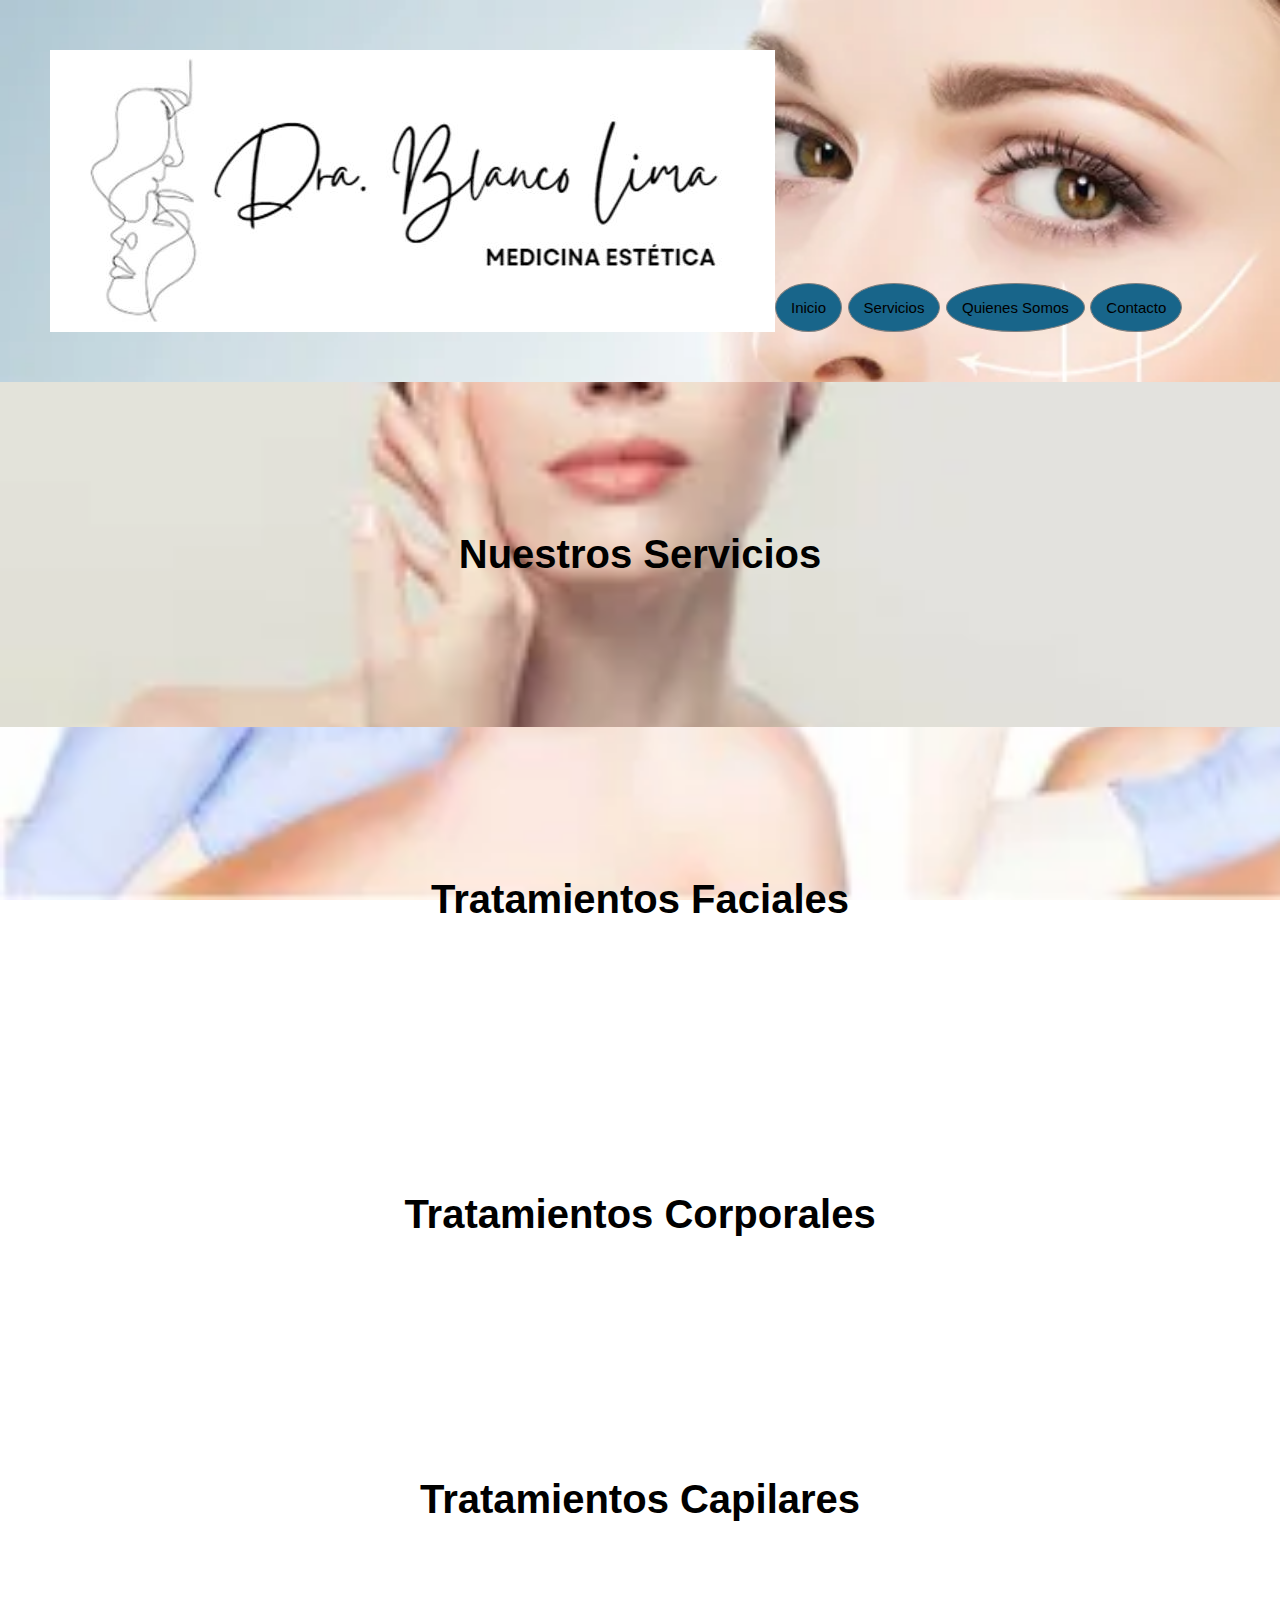
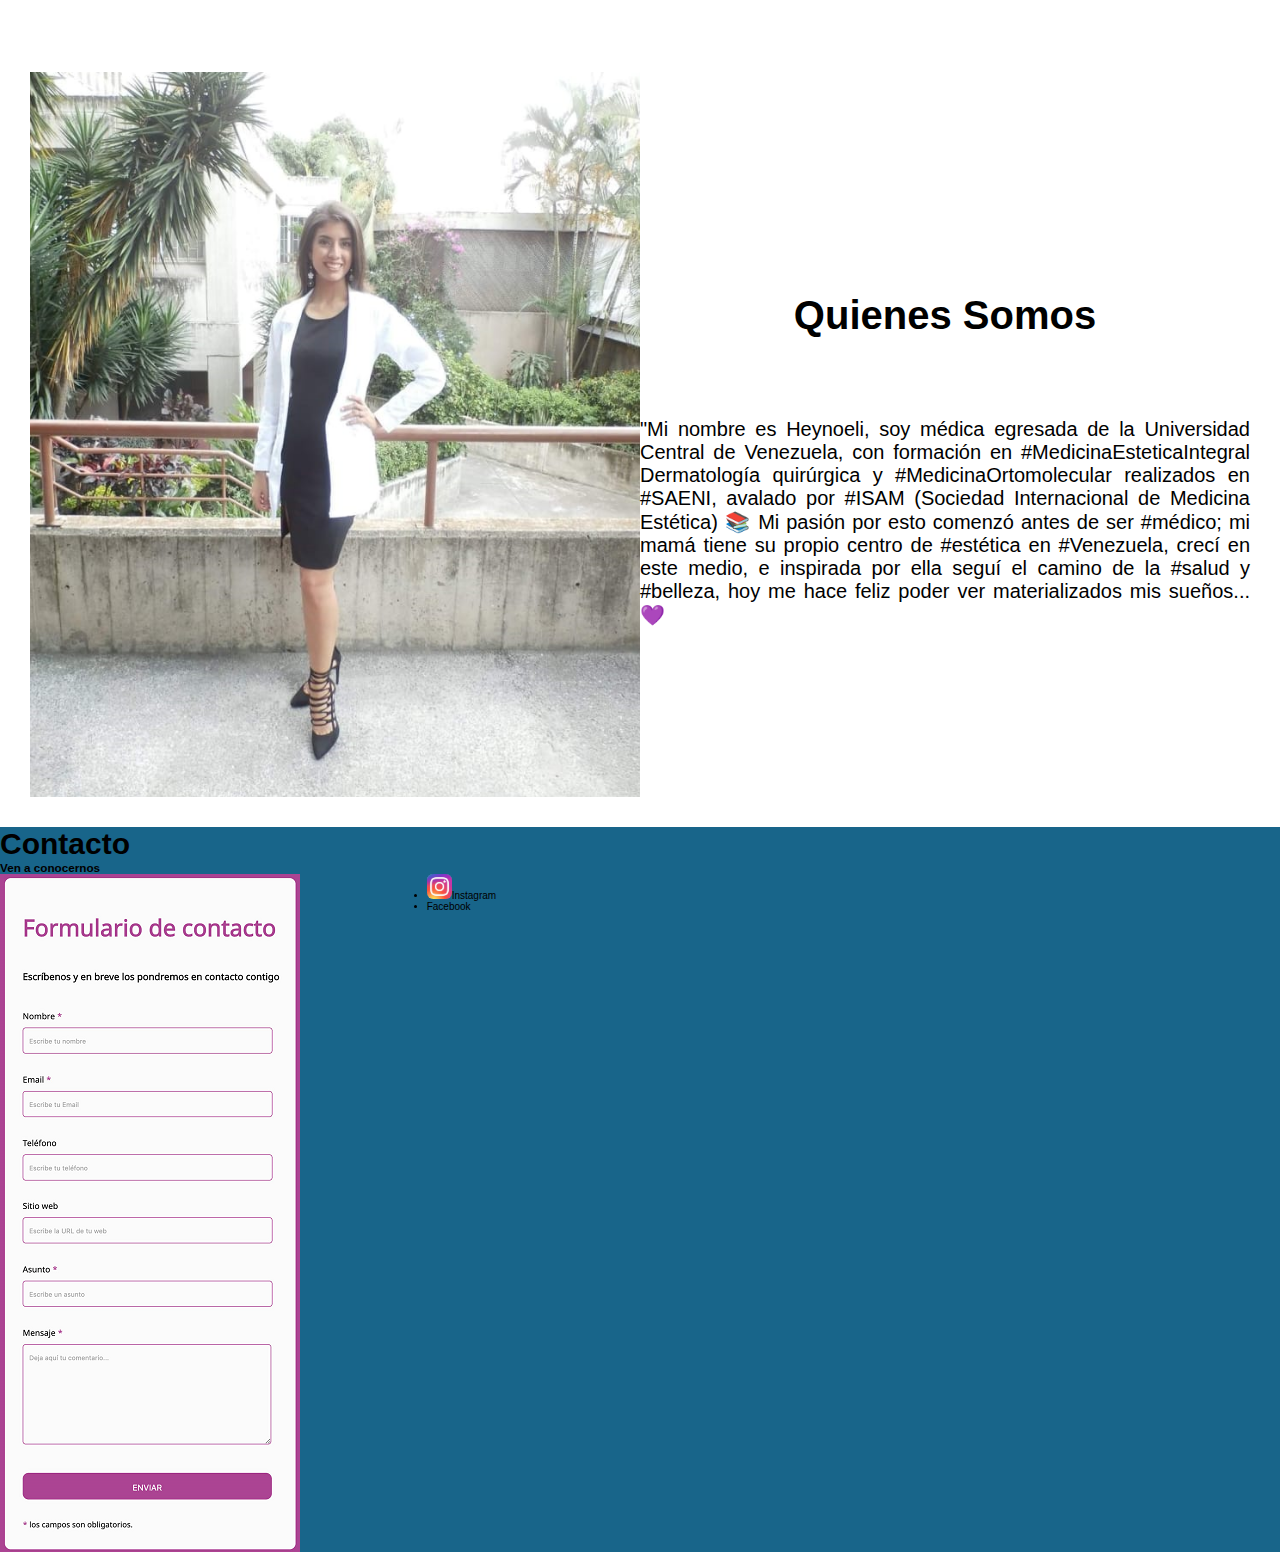
<file: index.html>
<!DOCTYPE html>
<html lang="en">
<head>
    <meta charset="UTF-8">
    <meta http-equiv="X-UA-Compatible" content="IE=edge">
    <meta name="viewport" content="width=device-width, initial-scale=1.0">
    <link rel="shortcut icon" href="./Imagenes/logo.JPG">
    <link rel="stylesheet" href="./ccs/style.css">
    <title>Estética-Dra Blanco Lima</title>
</head>
<body>
    <main>
    <header class="estiloHead">
        <div class="Fixed">
        <img class="imgLogo" src="./Imagenes/logo.JPG" alt="Es el logo del sitio web">
        <nav>
            <ul class="estiloLista">
                <li><a href="./index.html">Inicio</a></li>
                <li><a href="views/tratamientos.html">Servicios</a></li>
                <li><a href="#quienes">Quienes Somos</a></li>
                <li><a href="#contacto">Contacto</a></li>
            </ul>
        </nav>
       </div>
        
    </header>
    <section>
           <article id="Tratamientos"> 
            <h2 class="estiloServicio"><a href="./views/tratamientos.html">Nuestros Servicios</a></h2>
                <h3 class="estiloFaciales"><a href="./views/tratamientos.html">Tratamientos Faciales</a></h3> 
                <h3 class="estiloCorporales"><a href="./views/tratamientos.html">Tratamientos Corporales</a></h3>
                <h3 class="estiloCapilares"><a href="./views/tratamientos.html">Tratamientos Capilares</a></h3>
                
            </article> 
       
    <section class="estiloQuienes"> 
        <img class="imgquien" src="./Imagenes/heynodrafinal.png" alt="es la imagen de quienes somos">
            <article id="quienes">  
                <h2 class= "titleQuienes">Quienes Somos</h2> 
            <p class="txt">"Mi nombre es Heynoeli, soy médica egresada de la Universidad Central de Venezuela, con formación en #MedicinaEsteticaIntegral Dermatología quirúrgica y #MedicinaOrtomolecular realizados en #SAENI, avalado por #ISAM (Sociedad Internacional de Medicina Estética) 📚
                Mi pasión por esto comenzó antes de ser #médico; mi mamá tiene su propio centro de #estética en #Venezuela, crecí en este medio, e inspirada por ella seguí el camino de la #salud y #belleza, hoy me hace feliz poder ver materializados mis sueños... 💜</p>
        </article>
    </section> 
    <footer id="contacto">     
        <nav>
        <h2 class="estiloContacto">Contacto</h2>
        <h3>Ven a conocernos</h3>
        <div class="pie">
        <img class="Formulario" src="./Imagenes/Formulary.png" alt="imagen de Formulario">
        <ul class="estiloRedes">
            <li><img class="imgRedes" src="./Imagenes/insta.jpg" alt=""><a href="https://www.instagram.com/dra.blancolima/?hl=es">Instagram</a></li>
            <li><a href="">Facebook</a></li>      
        </ul>
            <iframe src="https://www.google.com/maps/embed?pb=!1m23!1m12!1m3!1d1642.1210754156934!2d-58.40253104127807!3d-34.59803779999999!2m3!1f0!2f0!3f0!3m2!1i1024!2i768!4f13.1!4m8!3e0!4m0!4m5!1s0x95bcca91592ccb6f%3A0xc174118040fecad7!2sParaguay%202342%2C%20C1121ABL%20CABA!3m2!1d-34.5980378!2d-58.4014367!5e0!3m2!1ses!2sar!4v1656869229863!5m2!1ses!2sar" width="400" height="400" style="border:0;" allowfullscreen="" loading="lazy" referrerpolicy="no-referrer-when-downgrade"></iframe> 
        </div>
        </nav>
    </footer>
    </footer>
    </main>
</section>
</body>
</html>
</file>
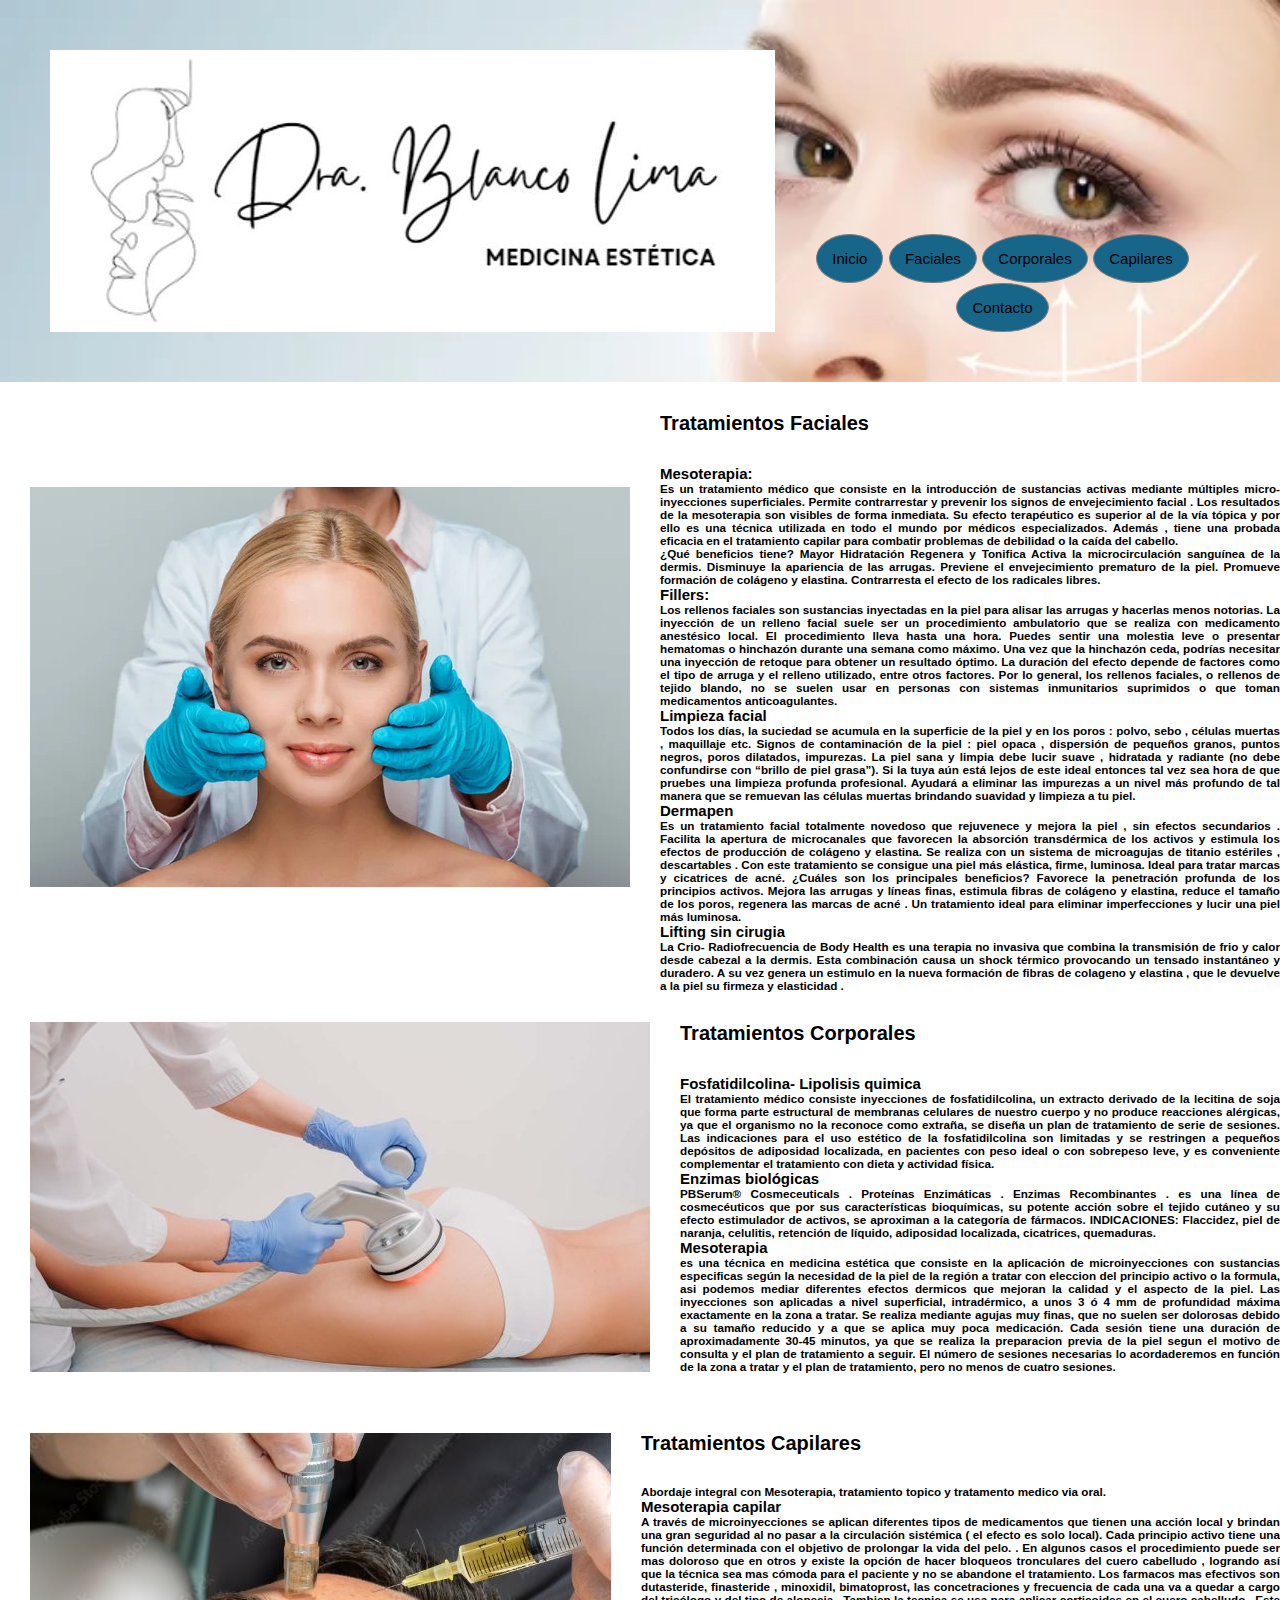
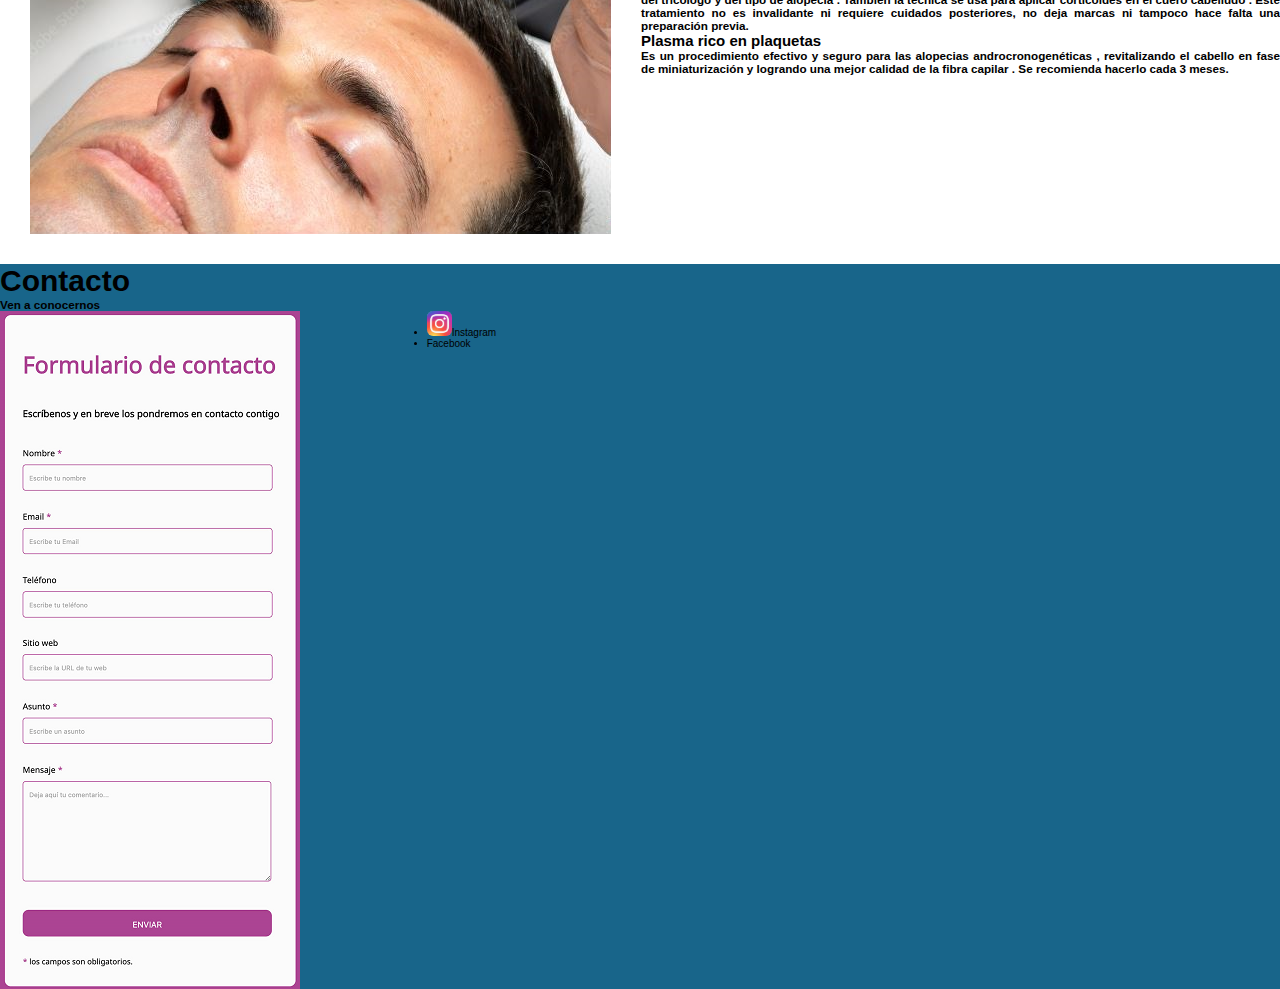
<file: views/tratamientos.html>
<!DOCTYPE html>
<html lang="en">
<head>
    <meta charset="UTF-8">
    <meta http-equiv="X-UA-Compatible" content="IE=edge">
    <meta name="viewport" content="width=device-width, initial-scale=1.0">
    <link rel="shortcut icon" href="../Imagenes/logo.png">
    <link rel="stylesheet" href="../ccs/style.css">
    <title>Tratamientos</title>
</head>
<body>
    <main>
    <header class="estiloHead">
        <div class="Fixed">
        <img class="imgLogo" src="../Imagenes/logo.JPG" alt="Es el logo del sitio web">     
        <nav>
            <ul class="estiloLista">
                <li><a href="../index.html">Inicio</a></li>
                <li><a href="#Faciales">Faciales</a></li>
                <li><a href="#Corporales">Corporales</a></li>
                <li><a href="Capilares">Capilares</a></li>
                <li><a href="#contacto">Contacto</a></li>                         
            </ul>
        </nav>
        </div>
    </header>
         <section class="estilotrata">
        <div class="contfacial">
        <img class="imgtrat" src="../Imagenes/facialTratamientos.jpg" alt="">
              <article id="Faciales">                
                <h2 class="titulos">Tratamientos Faciales</h2>
                <div class="txt">
                <h2>Mesoterapia:</h2>
                <h3>Es un tratamiento médico que consiste en la introducción de sustancias activas mediante múltiples micro-inyecciones superficiales. Permite contrarrestar y prevenir los signos de envejecimiento facial . Los resultados de la mesoterapia son visibles de forma inmediata. Su efecto terapéutico es superior al de la vía tópica y por ello es una técnica utilizada en todo el mundo por médicos especializados. Además , tiene una probada eficacia en el tratamiento capilar para combatir problemas de debilidad o la caída del cabello.</h4>
                <h3>¿Qué beneficios tiene?
                    Mayor Hidratación
                    Regenera y Tonifica
                    Activa la microcirculación sanguínea de la dermis.
                    Disminuye la apariencia de las arrugas.
                    Previene el envejecimiento prematuro de la piel.
                    Promueve formación de colágeno y elastina.
                    Contrarresta el efecto de los radicales libres.</h3>
            <h2>Fillers:</h2>
                <h3>Los rellenos faciales son sustancias inyectadas en la piel para alisar las arrugas y hacerlas menos notorias. La inyección de un relleno facial suele ser un procedimiento ambulatorio que se realiza con medicamento anestésico local. El procedimiento lleva hasta una hora.
                    Puedes sentir una molestia leve o presentar hematomas o hinchazón durante una semana como máximo. Una vez que la hinchazón ceda, podrías necesitar una inyección de retoque para obtener un resultado óptimo. La duración del efecto depende de factores como el tipo de arruga y el relleno utilizado, entre otros factores.
                    Por lo general, los rellenos faciales, o rellenos de tejido blando, no se suelen usar en personas con sistemas inmunitarios suprimidos o que toman medicamentos anticoagulantes.</h3>
            <h2>Limpieza facial</h2>
                <h3>Todos los días, la suciedad se acumula en la superficie de la piel y en los poros : polvo, sebo , células muertas , maquillaje etc. Signos de contaminación de la piel : piel opaca , dispersión de pequeños granos, puntos negros, poros dilatados, impurezas.  La piel sana y limpia debe lucir suave , hidratada y radiante (no debe confundirse con “brillo de piel grasa”). Si la tuya aún está lejos  de este ideal entonces tal vez sea hora de que pruebes una limpieza profunda profesional. Ayudará a eliminar las impurezas a un nivel más profundo de tal manera que se remuevan las células muertas brindando suavidad y limpieza a tu  piel.</h3>
            <h2>Dermapen</h2>
                <h3>Es un tratamiento facial totalmente novedoso que rejuvenece y mejora la piel , sin efectos secundarios . Facilita la apertura de microcanales que favorecen la absorción transdérmica de los activos y estimula los efectos de producción de colágeno y elastina. Se realiza con un sistema de microagujas de titanio estériles ,  descartables . Con este tratamiento se consigue una piel más elástica, firme, luminosa. Ideal para tratar marcas y  cicatrices de acné.
                    ¿Cuáles son los principales beneficios?
                    Favorece la penetración profunda de los principios activos. 
                    Mejora las arrugas y líneas finas, estimula fibras de colágeno y elastina, reduce el tamaño de los poros, regenera las marcas de acné . 
                    Un tratamiento ideal para eliminar imperfecciones y lucir una piel más luminosa.</h3>
            <h2>Lifting sin cirugia</h2>
                <h3>La Crio- Radiofrecuencia de Body Health es una terapia no invasiva que combina la transmisión de frio y calor desde cabezal a la dermis. Esta combinación causa un shock térmico provocando un tensado instantáneo y duradero. A su vez genera un estimulo en la nueva formación de fibras de colageno y elastina , que le devuelve a la piel su firmeza y elasticidad .  </h3>
            </div>
            </article>
        </div>
        <div class="contcorp">
           <img class="imgtrat" src="../Imagenes/CUERPO2.jpg" alt="Foto tratamiento Facial">
           <article id="Corporales">
            <h2 class="titulos">Tratamientos Corporales</h2>
            <div class="txt">
            <h2>Fosfatidilcolina- Lipolisis quimica</h2>
           <h3>El tratamiento médico consiste inyecciones de fosfatidilcolina, un extracto derivado de la lecitina de soja que forma parte estructural de membranas celulares de nuestro cuerpo y no produce reacciones alérgicas, ya que el organismo no la reconoce como extraña, se diseña un plan de tratamiento de serie de sesiones.
            Las indicaciones para el uso estético de la fosfatidilcolina son limitadas y se restringen a pequeños depósitos de adiposidad localizada, en pacientes con peso ideal o con sobrepeso leve, y es conveniente complementar el tratamiento con dieta y actividad física.</h3>
            <h2>Enzimas biológicas</h2>
            <h3>PBSerum® Cosmeceuticals . Proteínas Enzimáticas . Enzimas Recombinantes . es una línea de cosmecéuticos que por sus características bioquímicas, su potente acción sobre el tejido cutáneo y su efecto estimulador de activos, se aproximan a la categoría de fármacos.
                INDICACIONES: Flaccidez, piel de naranja, celulitis, retención de líquido, adiposidad localizada, cicatrices, quemaduras.</h3>
         <h2>Mesoterapia</h2>
        <h3>es una técnica en medicina estética que consiste en la aplicación de microinyecciones con sustancias especificas según la necesidad de la piel de la región a tratar con eleccion del principio activo o la formula, asi podemos mediar diferentes efectos dermicos que mejoran la calidad y el aspecto de la piel.
            Las inyecciones son aplicadas a nivel superficial, intradérmico, a unos 3 ó 4 mm de profundidad máxima exactamente en la zona a tratar. Se realiza mediante agujas muy finas, que no suelen ser dolorosas debido a su tamaño reducido y a que se aplica muy poca medicación.
            Cada sesión tiene una duración de aproximadamente 30-45 minutos, ya que se realiza la preparacion previa de la piel segun el motivo de consulta y el plan de tratamiento a seguir.
            El número de sesiones necesarias lo acordaderemos en función de la zona a tratar y el plan de tratamiento, pero no menos de cuatro sesiones.</h3>
        </div>
        </article>
        </div>
   <div class="contcap">
        <img class="imgtrat" src="../Imagenes/Capilarhombre1.JPG" alt="Foto tratamiento capilar">
        <article id="Capilares">  
        <h2 class="titulos">Tratamientos Capilares</h2>
          <div class="txt">
            <h3>Abordaje integral con Mesoterapia, tratamiento topico y tratamento medico via oral.</h3>
        <h2>Mesoterapia capilar</h2>
            <h3>A través de microinyecciones se aplican diferentes tipos de medicamentos que tienen una acción local y brindan una gran seguridad al no pasar a la circulación sistémica ( el efecto es solo local). Cada principio activo tiene una función determinada con el objetivo de prolongar  la vida del pelo. . En algunos casos el procedimiento puede ser mas doloroso que en otros y existe la opción de hacer bloqueos tronculares del cuero cabelludo , logrando así que la técnica sea mas cómoda para el paciente y no se abandone el tratamiento.
                Los farmacos mas efectivos son dutasteride, finasteride , minoxidil, bimatoprost, las concetraciones y frecuencia de cada una va a quedar a cargo del tricólogo y del tipo de alopecia . Tambien la tecnica se usa para aplicar corticoides en el cuero cabelludo . Este tratamiento no es invalidante ni requiere cuidados posteriores, no deja marcas ni tampoco hace falta una preparación previa.</h3>
            <h2>Plasma rico en plaquetas</h2>
            <h3>Es un procedimiento efectivo y seguro para las alopecias androcronogenéticas , revitalizando el cabello en fase de miniaturización y logrando una mejor calidad de la fibra capilar . Se recomienda hacerlo cada 3 meses.</h3>
        </div>
        </article>
    </div>
       </section>
    </div>
   
    <footer id="contacto">     
        <nav>
        <h2 class="estiloContacto">Contacto</h2>
        <h3>Ven a conocernos</h3>
        <div class="pie">
        <img class="Formulario" src="../Imagenes/Formulary.png" alt="imagen de Formulario">
        <ul class="estiloRedes">
            <li><img class="imgRedes" src="../Imagenes/insta.jpg" alt=""><a href="https://www.instagram.com/dra.blancolima/?hl=es">Instagram</a></li>
            <li><a href="">Facebook</a></li>      
        </ul>
            <iframe src="https://www.google.com/maps/embed?pb=!1m23!1m12!1m3!1d1642.1210754156934!2d-58.40253104127807!3d-34.59803779999999!2m3!1f0!2f0!3f0!3m2!1i1024!2i768!4f13.1!4m8!3e0!4m0!4m5!1s0x95bcca91592ccb6f%3A0xc174118040fecad7!2sParaguay%202342%2C%20C1121ABL%20CABA!3m2!1d-34.5980378!2d-58.4014367!5e0!3m2!1ses!2sar!4v1656869229863!5m2!1ses!2sar" width="400" height="400" style="border:0;" allowfullscreen="" loading="lazy" referrerpolicy="no-referrer-when-downgrade"></iframe> 
        </div>
        </nav>
    </footer>
    </main>

</body>
</html>
</file>
<file: ccs/style.css>
* {
    font-family: 'Lucida Sans', 'Lucida Sans Regular', 'Lucida Grande', 'Lucida Sans Unicode', Geneva, Verdana, sans-serif;
    color: black;
    background: fixed;
    text-decoration: none;
	margin: 0;
	padding: 0;
}

html {
	font-size: 62.5%;
}

.imgLogo, .imgquien{ 
    max-width: 100%; 
    height: auto;
}
header {
justify-content: space-between;
padding: 5rem;
}

header nav ul li {
    color: black;
    font-size: 1.5rem;
    display: inline-block;
    justify-content: space-around;
    border: 1px solid gray;
    border-radius: 55%;
    padding: 1.5rem;
    background-color: #18658A  
}
header nav ul li :hover {
    color: white;
}

.estiloHead {
    font-size: 2rem;
    font-family: sans-serif;
    text-align: center;
    background-image: url(../Imagenes/imgenppalgrande.jpg); 
    background-repeat: no-repeat;
    background-size: cover;
    height: 100;
    grid-area: header;
     
}

/*----------CCS_index---------*/

.estiloServicio {
    font-size: 4rem;
    font-family: sans-serif;
    text-align: center;
    background-image: url(../Imagenes/Nuestros\ Servicios.jpg);
    background-repeat: no-repeat;
    background-size: cover;
    height: 100%;
    padding: 15rem;
    
}

.estiloFaciales {

     font-size: 4rem;
    font-family: sans-serif;
    text-align: center;
    background-image: url(../Imagenes/inyecto.jpg);
    background-repeat: no-repeat;
    background-size: cover;
    height: 85%;
    padding: 15rem; 
    
}

h3.estiloCorporales {

    font-family: 'Lucida Sans', 'Lucida Sans Regular', 'Lucida Grande', 'Lucida Sans Unicode', Geneva, Verdana, sans-serif;
    font-size: 4rem;
    font-family: sans-serif;
    text-align: center;
    background-image: url(../Imagenes/cuerpo.jpg);
    background-repeat: no-repeat;
    background-size: cover;
    height: 90%;
    padding: 12rem;
    
}

h3.estiloCapilares {

    font-size: 4rem;
    font-family: sans-serif;
    text-align: center;
    background-image: url(../Imagenes/plasmamasculino.jpg);
    background-repeat: no-repeat;
    background-size: cover;
    height: 90%;
    padding: 12rem;
    
}

.estiloQuienes {
    display: grid;
    grid-template-columns: 50% 50%;
    text-align: justify;
    justify-content: center;
    align-items: center;
    font-size: 2rem;
    padding: 3rem;
    height: 90%;
      
}

h2.titleQuienes {
    font-size: 4rem;
    font-family: sans-serif;
    text-align: center;
    padding: 5rem;
    justify-items: center;
}


.Fixed {
    display:flex;
    align-items: flex-end;
    top: 0rem;  
    ; 
}

h2.estiloContacto {
    font-size: 3rem;
    text-decoration: none;
    grid-area: footer;  
}

#contacto{
background-color: #18658a;
list-style: none;

}

ul .estiloRedes {
 list-style: none;
}
.imgRedes{
max-width: 25px;
max-height: 25px;
border-radius: 25%;
}

/*----------CCS_TRATAMIENTOS---------*/


.titulos{
        font-size: 2rem;
        margin-top: 3rem;
    text-align: center;
}



.contfacial{
    display: grid;
    grid-template-columns: 1fr 1fr;
    }
.contcorp{
    display: grid;
    grid-template-columns: 1fr 1fr;
}

.contcap{
    display: grid;
    grid-template-columns: 1fr 1fr;
}

.pie{
    display: grid;
    grid-template-columns: 1fr 1fr 1fr;
}

.imgtrat{
    height: auto
    max-width:auto
    max-height: auto
    margin-top: 5rem;
    margin: 3rem;
    align-self: center;
}

.txt, .titulos{
    margin-top: 3rem;
    text-align: justify;
}

/*---------------tablet----------*/

@media screen and (max-width: 768px){

.contfacial, .contcap, .contcorp, .Fixed, .pie, .estiloQuienes{ 

   grid-template-columns: none;
   flex: none;
   flex-wrap: wrap;
   justify-content: center;

}
}
</file>
